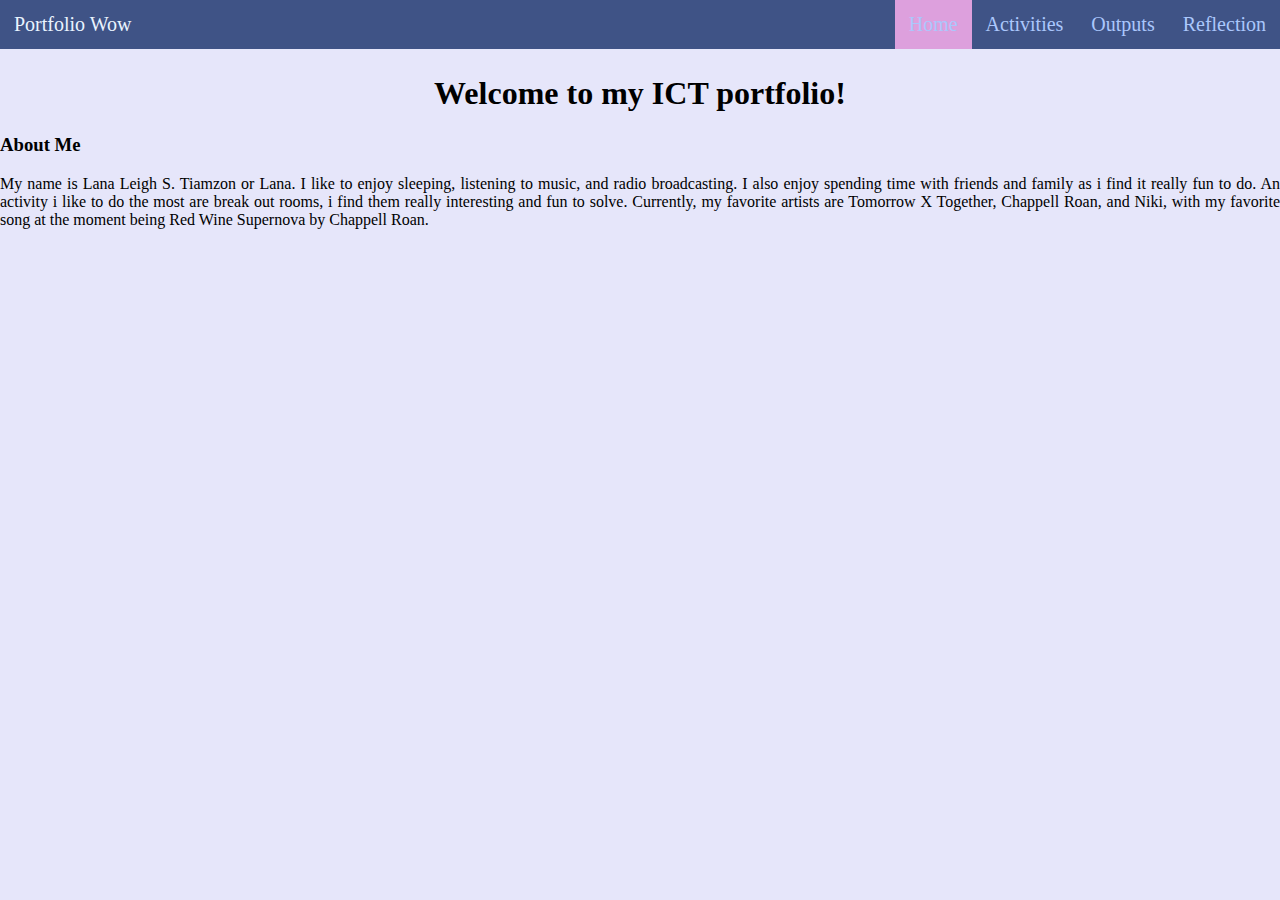
<file: index.html>
<!DOCTYPE html>
<html>
<head>
<title> Home</title>
<style>
body{
margin:0;
padding: 0;
}
.topnav {
overflow:hidden;
background-color:#3F5386;
position: fixed;
width:100%;
}
.topnav span#title {
font-family: Times New Roman;
font-size: 20px;
padding: 13px 14px;
text-decoration: none;
color: #E9F4FF;
text-align: center;
float: left;
}
.topnav a.link{
float:right;
font-family:Times New Roman;
color:#ABC7FC;
text-align:center;
padding: 13px 14px;
text-decoration:none;
font-size:20px;
}
.topnav a:hover {
background-color: #72A5FF;
color: white;
}
</style>
</head>
<body bgcolor="lavender">
<div class="topnav">
    <span id="title" href="#"> Portfolio Wow </span>
    <a class="link" href="reflection.html" target="_blank">Reflection</a>
    <a class="link" href="browseroutputs.html" target="_blank"> Outputs</a>
    <a class="link" href="activities2nd.html" target="_blank">Activities</a>
    <a class="link" href="#" target="_self" style="background-color:plum">Home</a>
</div>
<br><br><br>
<h1 align="center"> Welcome to my ICT portfolio!</h1>
<h3 align="left"> About Me </h3>
<p align="justify"> My name is Lana Leigh S. Tiamzon or Lana. I like to enjoy sleeping, listening to music, and radio broadcasting. I also enjoy spending time with friends and family as i find it really fun to do. An activity i like to do the most are break out rooms, i find them really interesting and fun to solve. Currently, my favorite artists are Tomorrow X Together, Chappell Roan, and Niki, with my favorite song at the moment being Red Wine Supernova by Chappell Roan.</p>
</body>
</html>
</file>
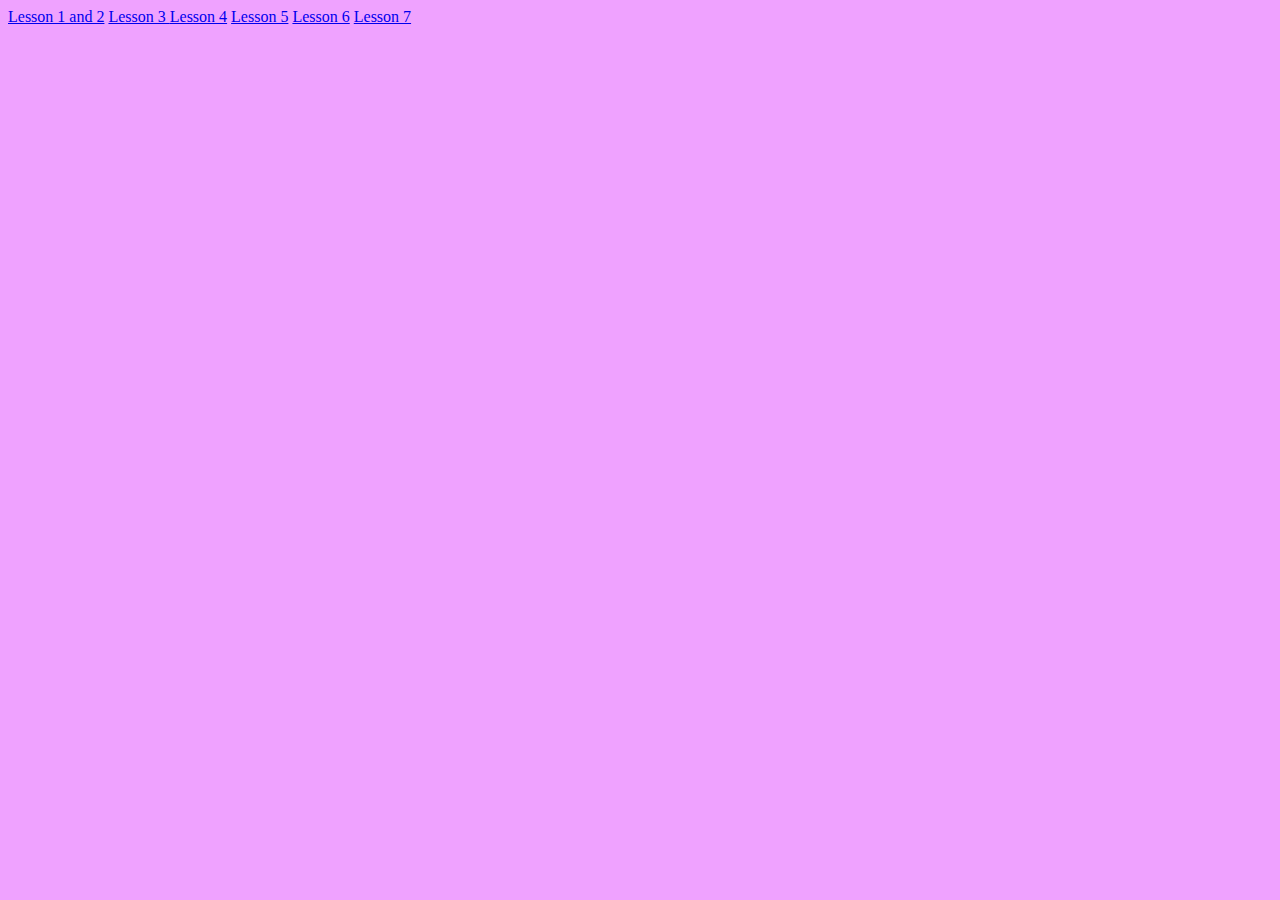
<file: browseroutputs.html>
<html>
<head>
<title> ICT OUTPUTS </title>
</head>
<body bgcolor="#EFA2FF">
 <a class="link" href="lesson12.html" target="_blank">Lesson 1 and 2</a>
    <a class="link" href="lesson3.html" target="_blank">Lesson 3 </a>
    <a class="link" href="lesson4.html" target="_blank"> Lesson 4</a>
<a class="link" href="lesson5.html" target="_blank"> Lesson 5</a>
<a class="link" href="lesson6.html" target="_blank"> Lesson 6</a>
<a class="link" href="lesson7.html" target="_blank"> Lesson 7</a>
</html>
</file>
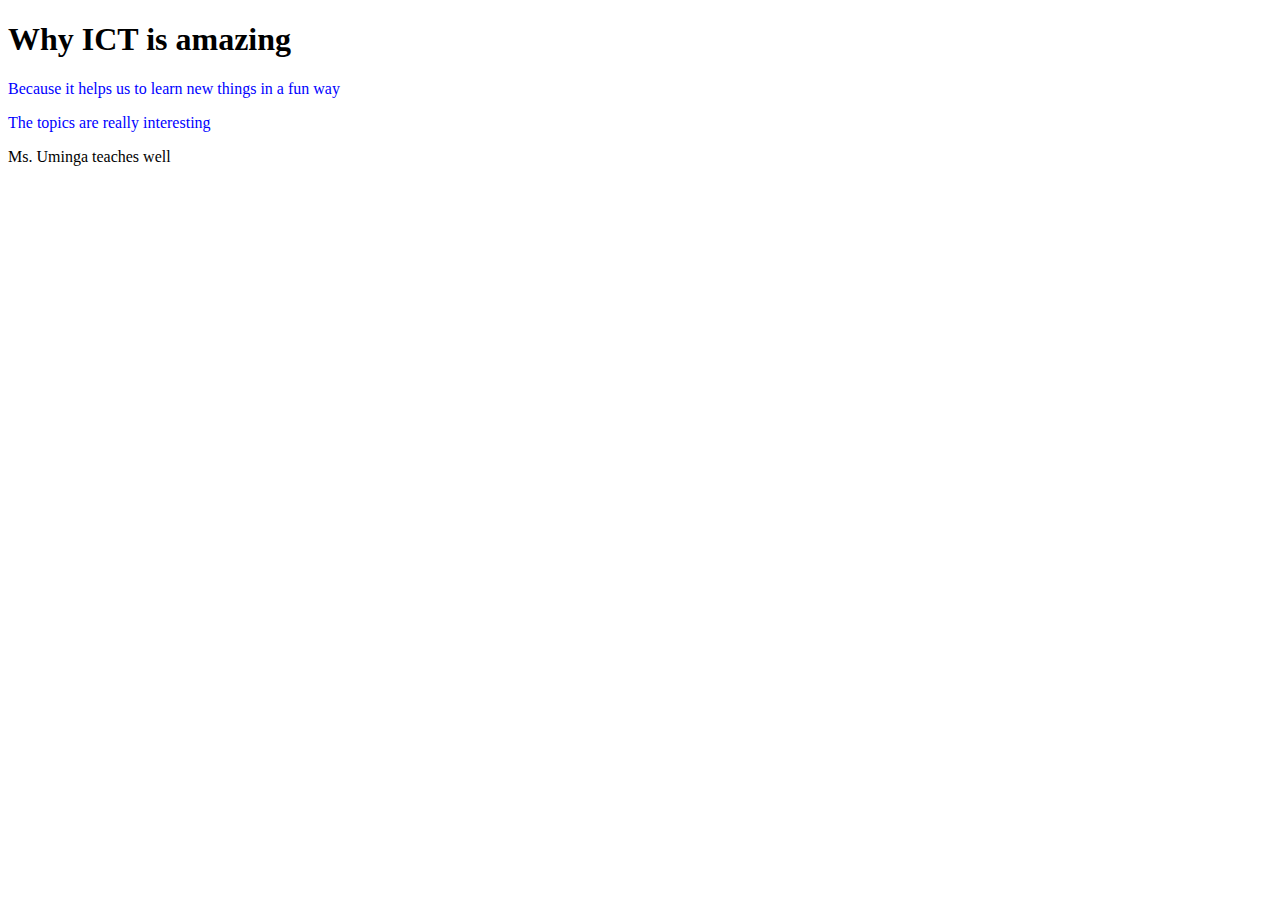
<file: lesson6.html>
<!DOCTYPE html>
<html>
<head><title>Lesson 6</title>
<style type="text/css">
p.blue{color:blue;}
h1 #yellow{color: yellow;}
</style>
</head>
<body>
<h1 id="yellow">Why ICT is amazing</h1>
<p class="blue">Because it helps us to learn new things in a fun way</p>
<p class="blue">The topics are really interesting</p>
<p>Ms. Uminga teaches well</p>
</body>
</html>
</file>
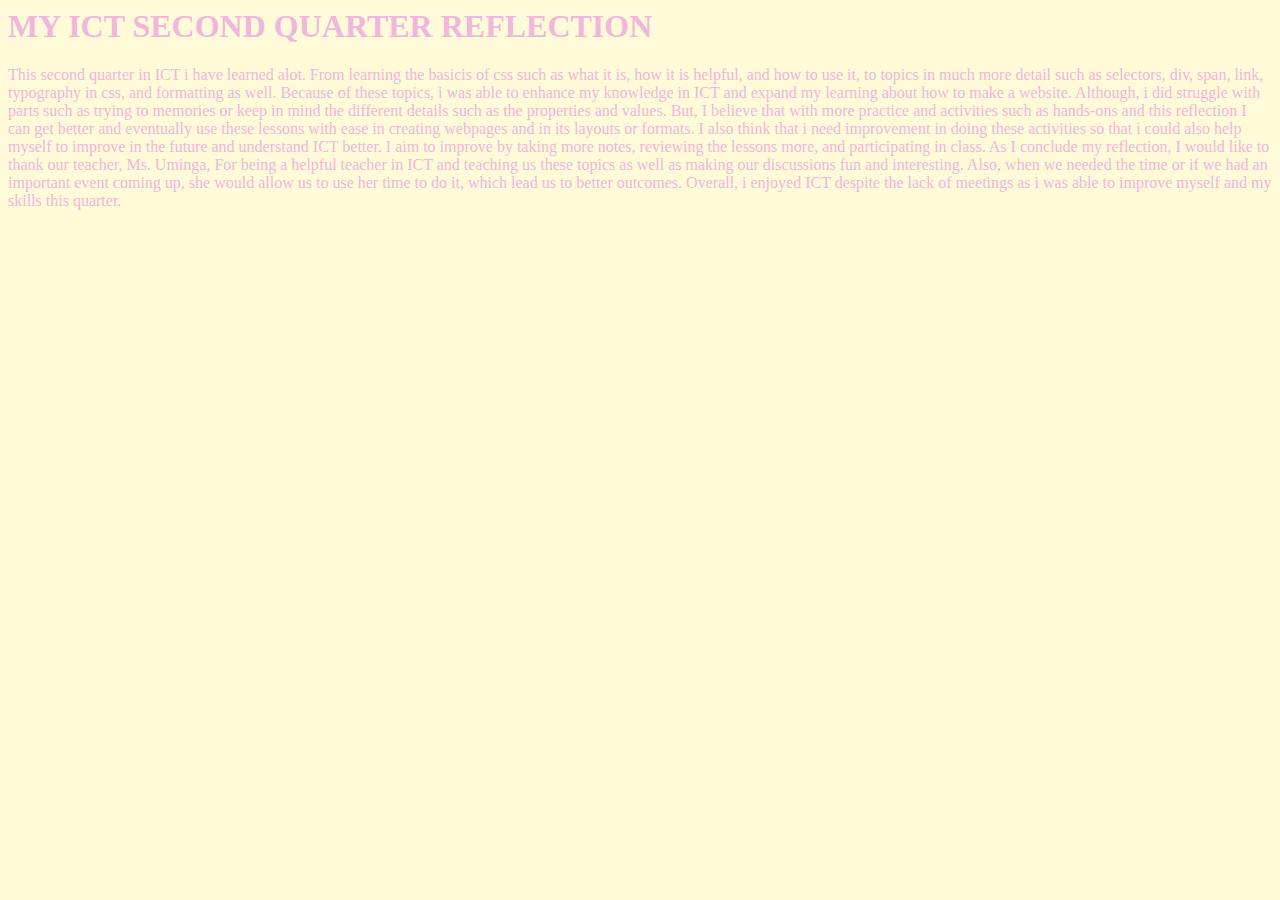
<file: reflection - Copy.html>
<html>
<head>
<title> REFLECTION SECOND QUARTER </title> 
</head>
<body bgcolor="#FFFBD8">
<h1 style="color:#F0B6DC"> MY ICT SECOND QUARTER REFLECTION </h1>
<p style="color:#F0B6DC"> This second quarter in ICT i have learned alot. From learning the basicis of css such as what it is, how it is helpful, and how to use it, to topics in much more detail such as selectors, div, span, link, typography in css, and formatting as well.
Because of these topics, i was able to enhance my knowledge in ICT and expand my learning about how to make a website. Although, i did struggle with parts such as trying to memories or keep in mind the different details such as the properties and values. But, I believe that with more practice and activities such as hands-ons and this reflection I can get better and eventually use these
lessons with ease in creating webpages and in its layouts or formats. I also think that i need improvement in doing these activities so that i could also help myself to improve in the future and understand ICT better. I aim to improve by taking more notes, reviewing the lessons more, and participating in class. As I conclude my reflection, I would like to thank our teacher, Ms. Uminga, For being 
a helpful teacher in ICT and teaching us these topics as well as making our discussions fun and interesting. Also, when we needed the time or if we had an important event coming up, she would allow us to use her time to do it, which lead us to better outcomes. Overall, i enjoyed ICT despite the lack of meetings as i was able to improve myself and my skills this quarter.
</file>
